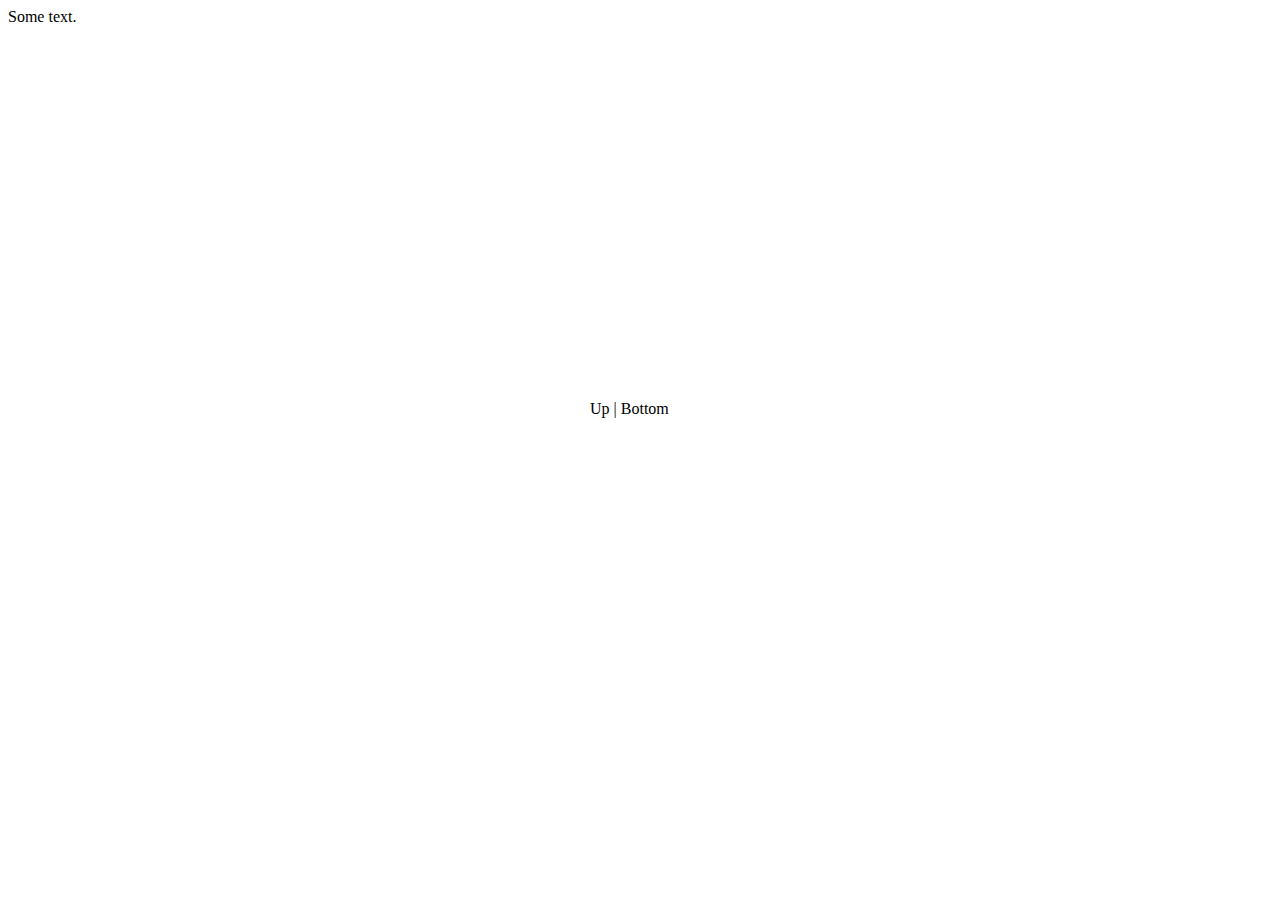
<file: example.html>
<!DOCTYPE html>
<html lang="en">
<head>
	<meta charset="UTF-8">
	<title>Task</title>
	<link rel="stylesheet" href="./style.css">
</head>
<body>
Some text.
	<div class="buttons">
		<a id="top">Up</a> | <a id="bottom">Bottom</a>
	</div>
	<script src="./Bar.js"></script>
	<script>
	var bar;

		document.getElementById('top').addEventListener('click', () => {
			if (!bar) {
				bar = new Bar({
					message: 'Test msg.',
					position: 'top',
					clickOk: () => alert('OK!'),
					close: () => alert(':(')
				});
			} else {
				bar.changePosition('top');
			}
		});

		document.getElementById('bottom').addEventListener('click', () => {
			if (!bar) {
				bar = new Bar({
					message: 'Test msg.',
					position: 'bottom',
					clickOk: () => alert('OK!'),
					close: () => alert(':(')
				});
			} else {
				bar.changePosition('bottom');
			}
		});
		
	</script>
</body>
</html>
</file>
<file: style.css>
.buttons {
    position: absolute;
    top: 50%;
    left: 50%;
    width: 100px;
    height: 100px;
    transform: translate(-50%, -50%);
}

.bar { 
    position: fixed;
    color: #f4f4f4!important;
    background: #363d4d!important;
    display: block;
    white-space: nowrap!important;
    overflow: hidden;
    padding: 5px 42px!important;
    text-align: center!important;
    left: 0;
    right: 0;
    font-size: 0;
    margin: 0;
    padding: 0;
    border: 0;
    box-sizing: content-box!important;
    box-shadow: none;
    background-clip: padding-box!important;
    line-height: 1.2;
    vertical-align: middle;
    text-align: left;
    font-weight: 400;
    font-family: inherit;
    font-style: normal;
    letter-spacing: normal;
    text-shadow: none;
    text-transform: none;
    float: none;
    z-index: 2147483635;
}

.top {
    top: -60px;
}

.bottom {
    bottom: 0px;
    
}

.text {
    font-size: 14px;
    line-height: 32px;
    display: inline-block;
    word-wrap: normal;
    overflow: hidden;
    text-overflow: ellipsis;
    white-space: nowrap;
    max-width: 60%;
    max-width: calc(100% - 357px);
    margin-right: 16px;
}

.button {
    text-decoration: none;
    display: inline-block;
    text-align: center;
    border-radius: 2px;
    vertical-align: middle;
    cursor: pointer;
    background-image: none;
    border: 0;
    outline: 0;
    font-family: inherit;
    text-transform: none;
    overflow: visible;
    color: #ffffff!important;
    background: #ffbe00!important;
    -webkit-transition: background-color .2s ease-out!important;
    transition: background-color .2s ease-out!important;
    line-height: 32px;
    font-size: 14px;
    font-weight: 700;
    max-width: 317px;
    word-wrap: normal;
    overflow: hidden;
    text-overflow: ellipsis;
    white-space: nowrap;
    position: relative;
}

.close {
    color: #f4f4f4!important;
    font-family: gsc!important;
    font-style: normal!important;
    font-weight: 400!important;
    line-height: 1;
    vertical-align: middle;
    display: inline-block;
    background-color: transparent;
    -webkit-font-smoothing: antialiased;
    -moz-osx-font-smoothing: grayscale;
    font-size: 22px;
    height: 22px;
    width: 22px;
    -webkit-transition: opacity .2s,-webkit-transform .2s!important;
    transition: opacity .2s,-webkit-transform .2s!important;
    transition: transform .2s,opacity .2s!important;
    transition: transform .2s,opacity .2s,-webkit-transform .2s!important;
    -webkit-transform-origin: center center;
    -ms-transform-origin: center center;
    transform-origin: center center;
    opacity: .5;
    cursor: pointer;
    position: absolute;
    z-index: 2147483637;
    padding: 10px;
    right: 0;
    top: 0;
}
</file>
